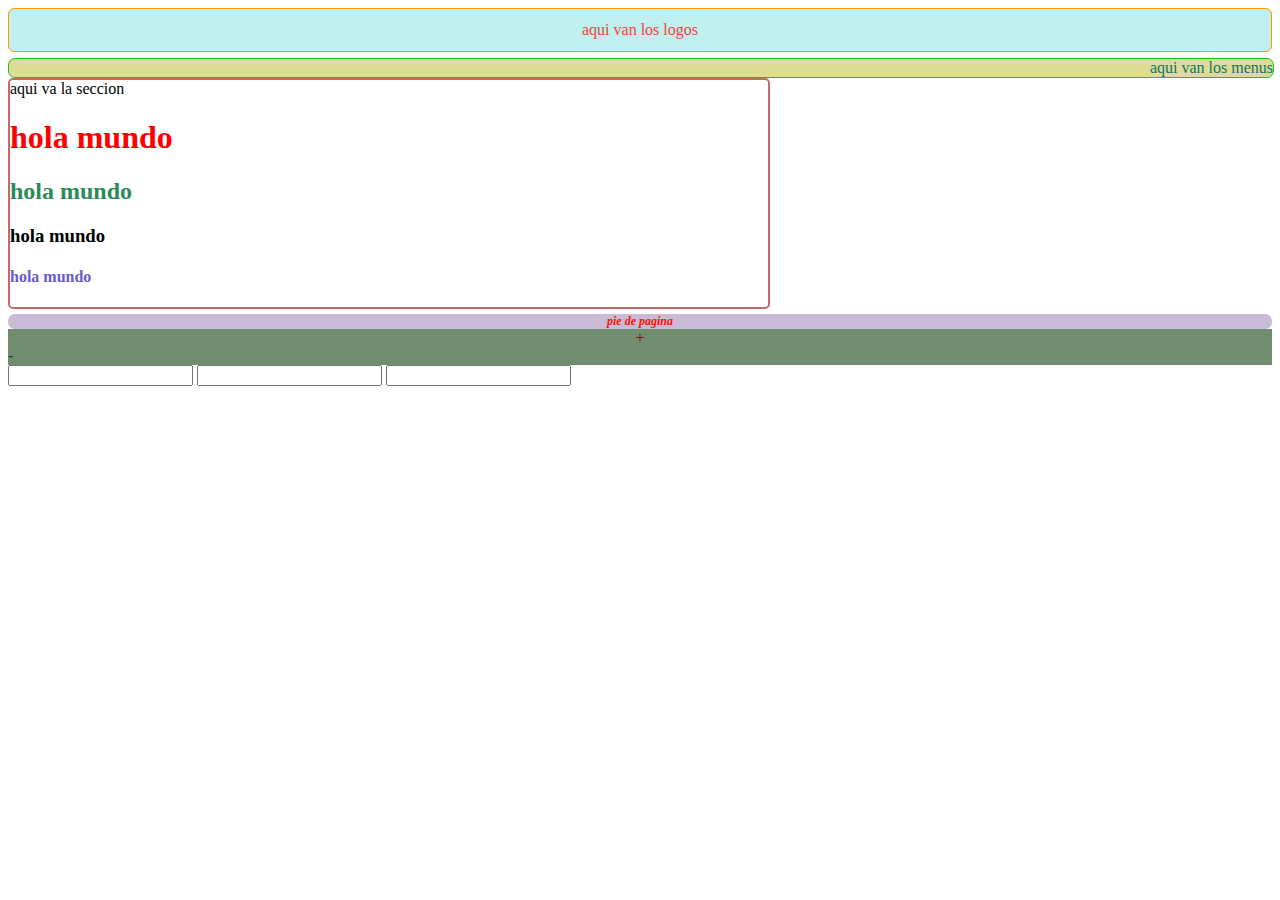
<file: index.html>
<html>
<!DOCTYPE html>
<html lang="en">
<head>
   <meta charset="UTF-8">
   <meta http-equiv="X-UA-Compatible" content="IE=edge">
   <meta name="viewport" content="width=device-width, initial-scale=1.0">
   <title>mi primera pagina</title>
</head>
<body>
  
<style>

header {
    border: solid 1px #ff9800;
    text-align: center;
    border-radius: 6px;
    background: #c0efef;
    color: #f44336;
    height: 30px;
    padding-top: 12px;
    cursor: pointer;
}

header:hover{
   background: rgb(188, 219, 173);
   height: 26px;
}



nav {
    width: 100%;
    border: solid 1px #10ca18;
    border-radius: 7px;
    margin-top: 6px;
    background: #dcdc96;
    color: #147168;
    text-align: end;
}

section {
    border: solid 2px #c76969;
    border-radius: 5px;
    width: 60%;
}
footer {
    background: #c9bad6;
    text-align: center;
    margin-top: 5px;
    border-radius: 7px;
    font-size: 12px;
    color: #f71504;
    font-style: oblique;
    font-weight: 700;
}

#holasoyid{
   color: rgb(136, 6, 6);

}
#holasoyid2{
   color: rgb(4, 68, 32);
}
.holasoylaclase{
   font-style: oblique;
   background-color: rgb(112, 141, 112);
}

.prueba {
   text-align: center;
}


</style>


<header>
   aqui van los logos

</header>

<nav>
   aqui van los menus
</nav>

<section>
   aqui va la seccion

   <h1 style="color:red"> hola mundo</h1>
   <h2 style="color:seagreen">hola mundo</h2>
   <h3>hola mundo</h3>
   <h4 style="color: slateblue;">hola mundo</h4>


</section>

<footer>
   pie de pagina
</footer>


<div id="holasoyid" class="holasoylaclase prueba" >
     +
</div>

<div id="holasoyid2" class="holasoylaclase" >
   -
</div>


  
</body>

<input type="text" id="nombre">
<input type="number" id="cedula">
<input type="password" id="password">





</html>
</file>
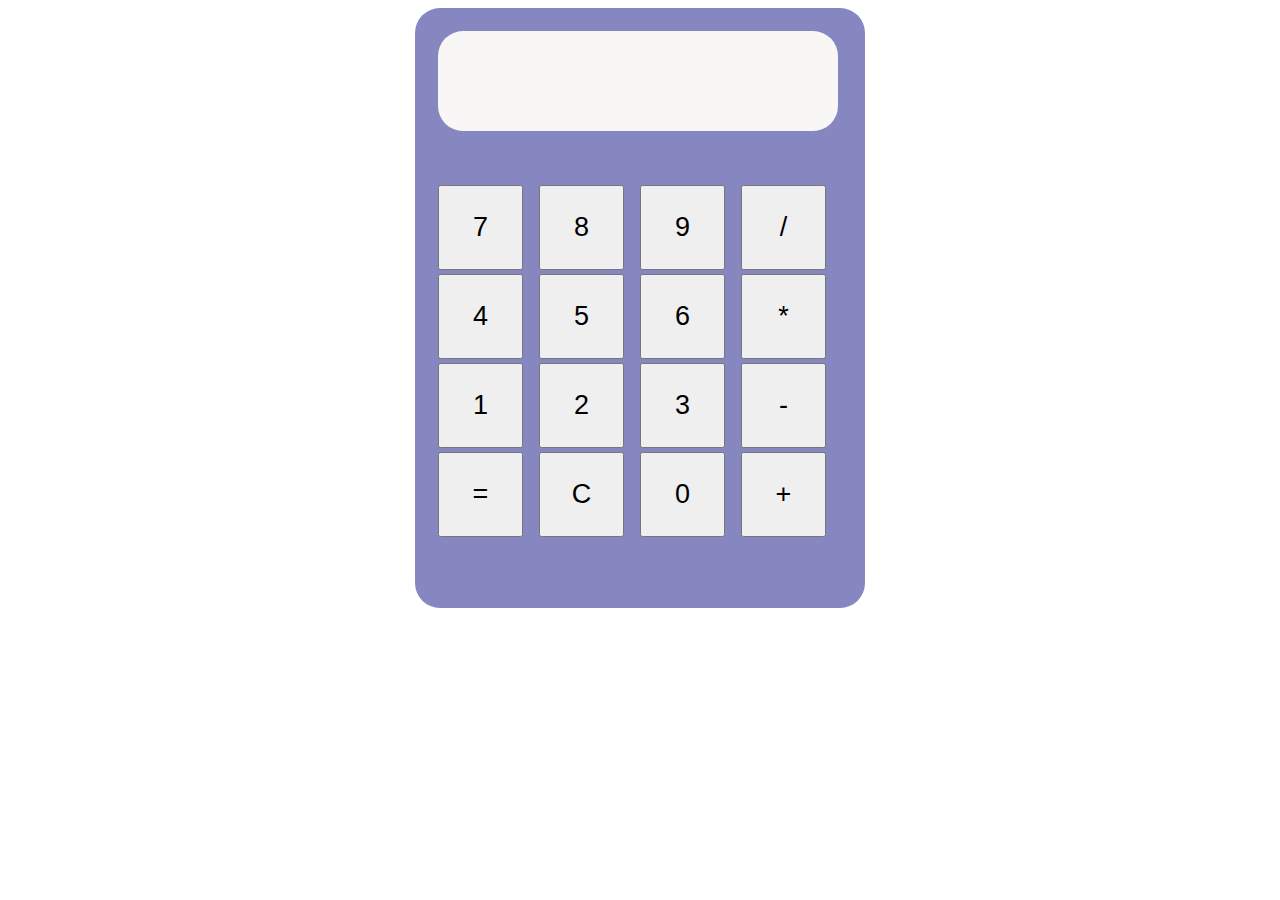
<file: calculadora.html>
<html> 
<!DOCTYPE html>

<head>
<title>calculadora
</title>
<link type="text/css" href="style.css" rel="stylesheet">
</head>
<body onload="init();">

<table class="calculadora">
<tr>
    <td colspan="4"><span id="resultado"></span></td>
</tr>
<tr>
    <td><button id="siete">7</button></td>
    <td><button id="ocho">8</button></td>
    <td><button id="nueve">9</button></td>
    <td><button id="division">/</button></td>
</tr>
<tr>
     <td><button id="cuatro">4</button></td>
     <td><button id="cinco">5</button></td>
     <td><button id="sesis">6</button></td>
     <td><button id="multiplicacion">*</button></td>
</tr>
<tr>
     <td><button id="uno">1</button></td>
     <td><button id="dos">2</button></td>
     <td><button id="tres">3</button></td>
     <td><button id="resta">-</button></td>
</tr>
<tr>
     <td><button id="igual">=</button></td>
     <td><button id="reset">C</button></td>
     <td><button id="cero">0</button></td>
     <td><button id="suma">+</button></td>
</tr>



</table>

<script src="funcionalidad.js"></script>
</body>

</html
</file>
<file: style.css>
.calculadora{
display: block;
margin:0 auto ;
padding: 20px;
background-color: rgb(134, 134, 192) ;
width: 450px;
height: 600px;
border-radius: 25px;

}

.calculadora td button{
    display: block;
    width: 85px;
    height: 85px;
    font-size: 27px;
}
#resultado{
   display: block;
   text-align: center;
   font-size: 40px;
   margin-bottom: 50px;
   width: 400px;
   height: 100px;
   line-height: 100px;
   background-color: rgb(248, 247, 245);
   border-radius: 25px;
   overflow-y: scroll;
 
}
</file>
